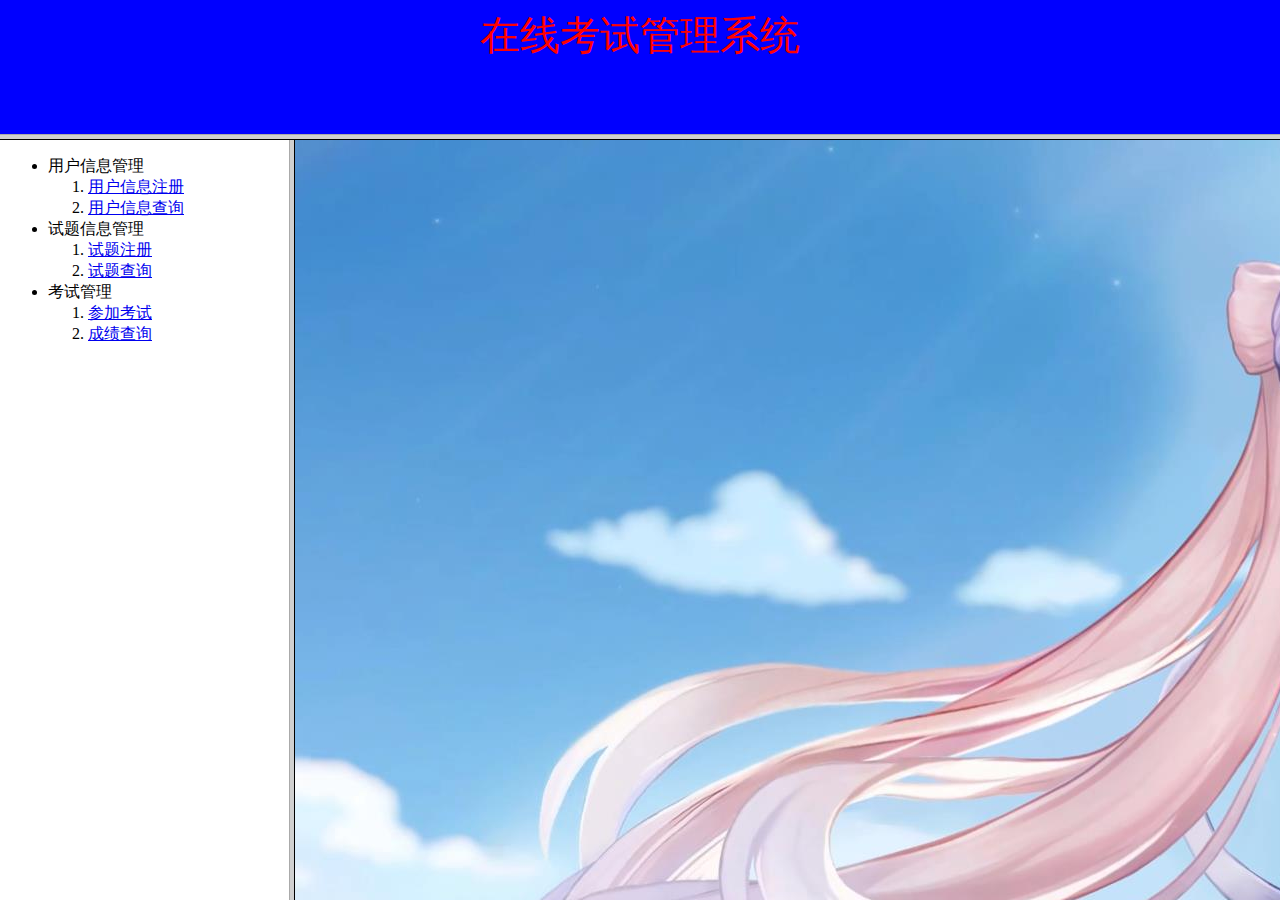
<file: web/index.html>
<!DOCTYPE html>
<html lang="en">
<head>
    <meta charset="UTF-8">
    <title>导航</title>
</head>
<frameset rows="15%,85%">
  <frame name="top" src="top.html"/>
  <frameset cols="25%,85%">
    <frame name="left" src="left.html">
    <frame name="right" src="img/4.jpg">
  </frameset>
</frameset>
</html>
</file>
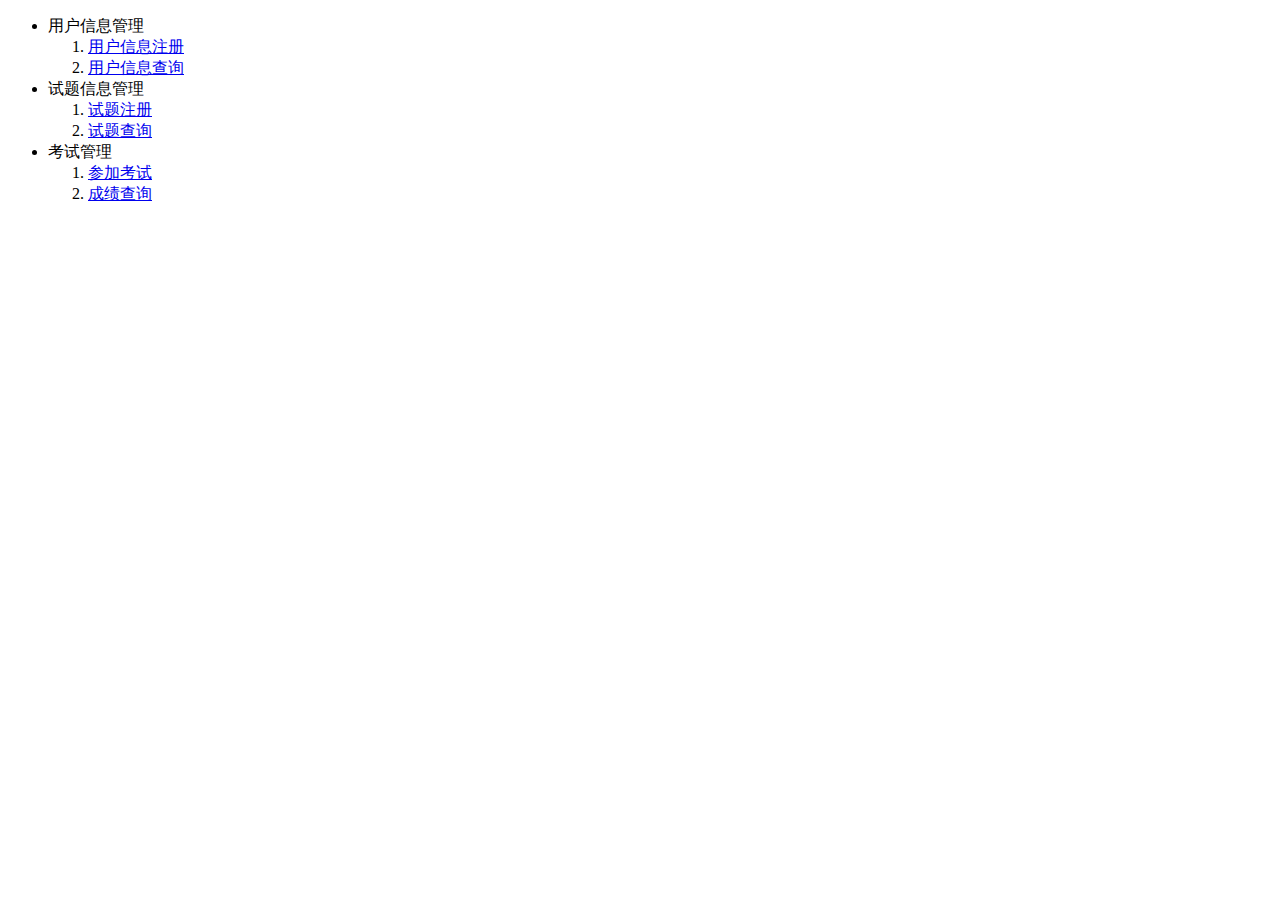
<file: web/left.html>
<!DOCTYPE html>
<html lang="en">
<head>
    <meta charset="UTF-8">
    <title>Title</title>

</head>
<body>
  <ul>
    <li>用户信息管理</li>
    <ol>
      <li><a href="user_Add.html" target="right">用户信息注册</a></li>
      <li><a href="userfind" target="right">用户信息查询</a></li>
    </ol>

    <li>试题信息管理</li>
    <ol>
    <li><a href="question_add.html"target="right">试题注册</a></li>
      <li><a href="questionfind" target="right">试题查询</a> </li>
    </ol>
    <li>考试管理</li>
    <ol>
  <li><a href="questionrand" target="right">参加考试</a></li>
      <li><a href="examfind" target="right">成绩查询</a></li>
    </ol>
  </ul>
</body>
</html>
</file>
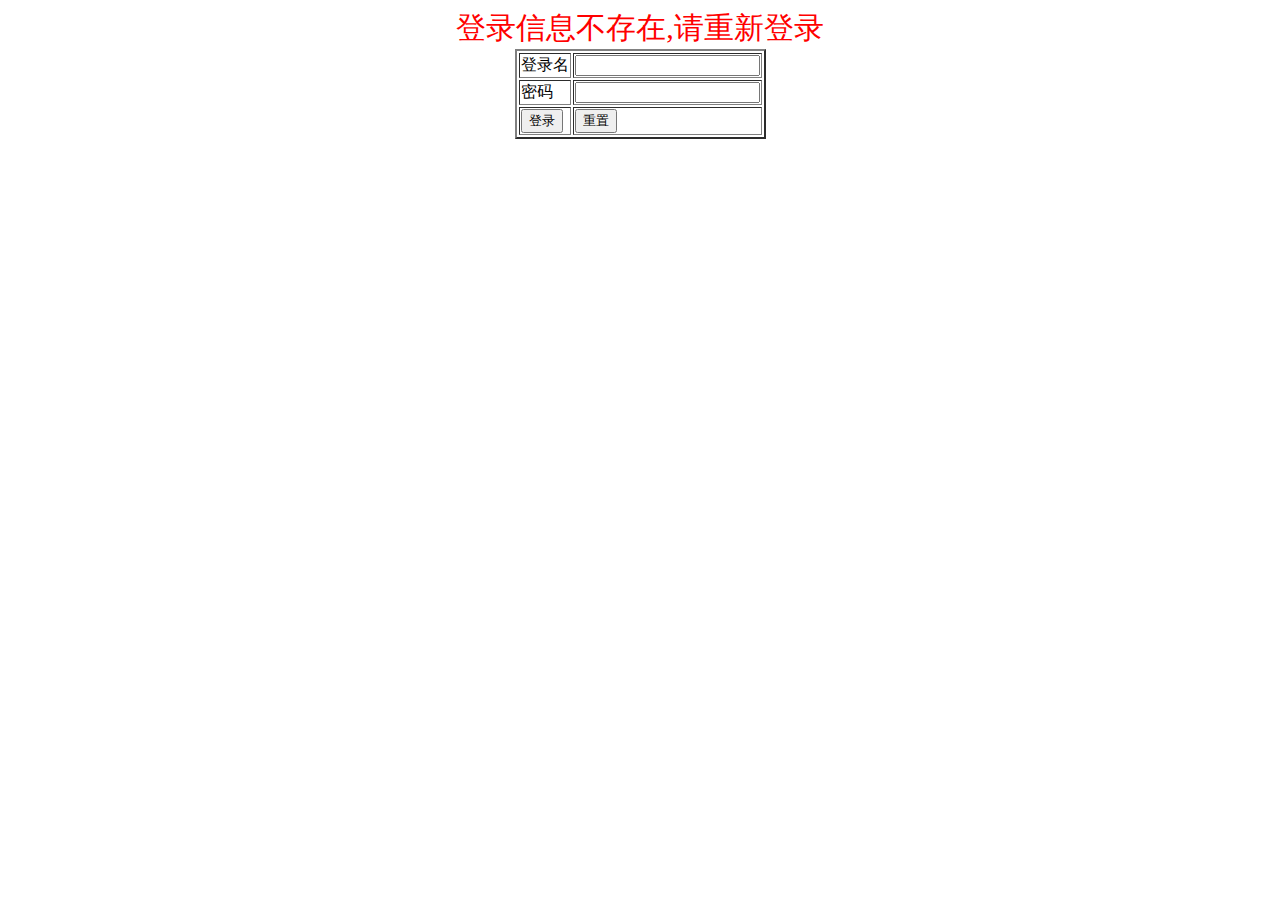
<file: web/login_error.html>
<!DOCTYPE html>
<html lang="en">
<head>
    <meta charset="UTF-8">
    <title>再次登录</title>
</head>
<body>
<center>
  <font style="color: red;font-size: 30px">登录信息不存在,请重新登录</font>
  <form action="userlogin" method ="post">
    <table border="2">
      <tr>
        <td>登录名</td>
        <td><input type="text" name="userName" /> </td>
      </tr>
      <tr>
        <td>密码</td>
        <td><input type="text" name="password" /> </td>
      </tr>
      <tr>
        <td><input type="submit" value="登录"></td>
        <td><input type="reset" value="重置"></td>
      </tr>
    </table>
  </form>
</center>
</body>
</html>
</file>
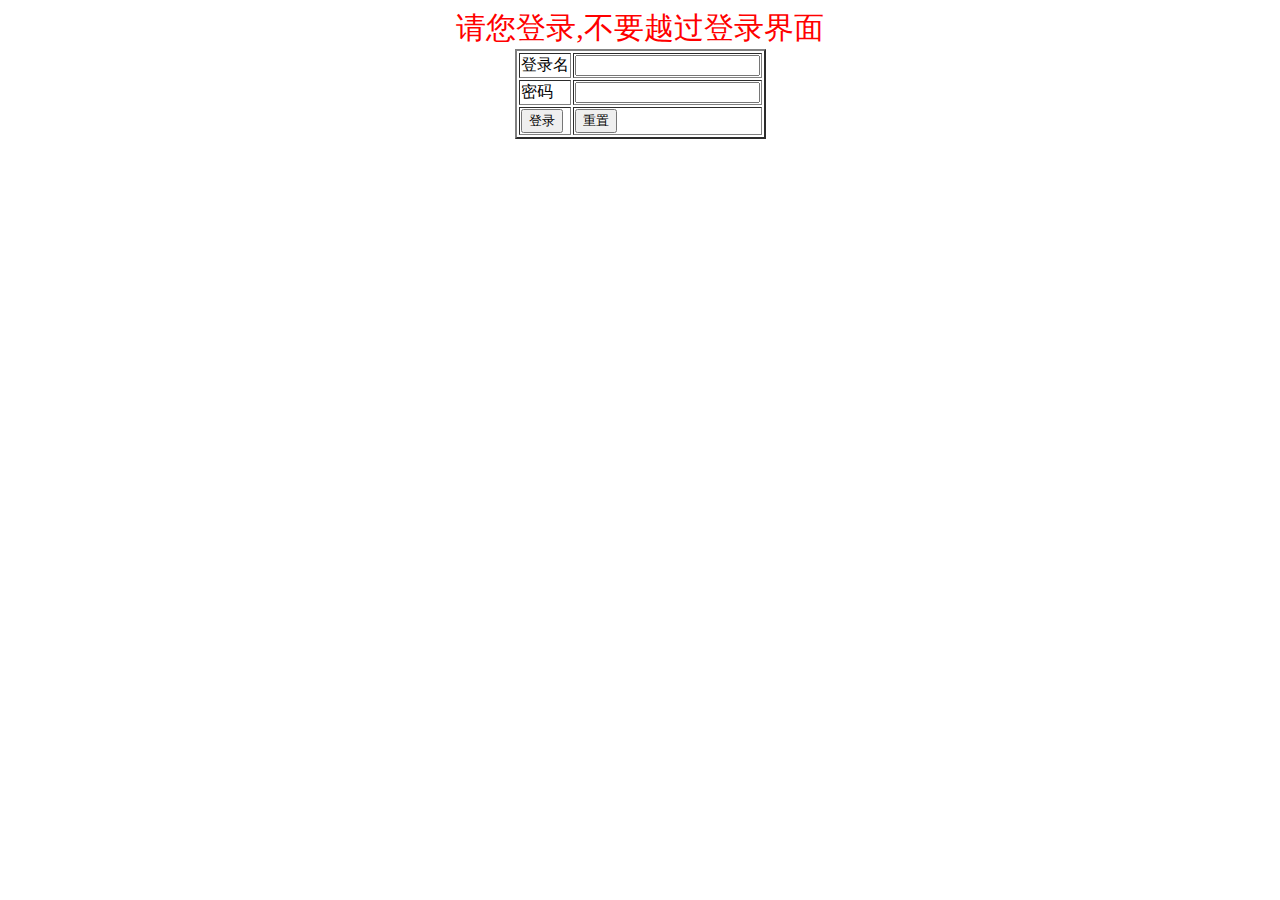
<file: web/login_error2.html>
<!DOCTYPE html>
<html lang="en">
<head>
  <meta charset="UTF-8">
  <title>再次登录</title>
</head>
<body>
<center>
  <font style="color: red;font-size: 30px">请您登录,不要越过登录界面</font>
  <form action="userlogin" method ="post">
    <table border="2">
      <tr>
        <td>登录名</td>
        <td><input type="text" name="userName" /> </td>
      </tr>
      <tr>
        <td>密码</td>
        <td><input type="text" name="password" /> </td>
      </tr>
      <tr>
        <td><input type="submit" value="登录"></td>
        <td><input type="reset" value="重置"></td>
      </tr>
    </table>
  </form>
</center>
</body>
</html>
</file>
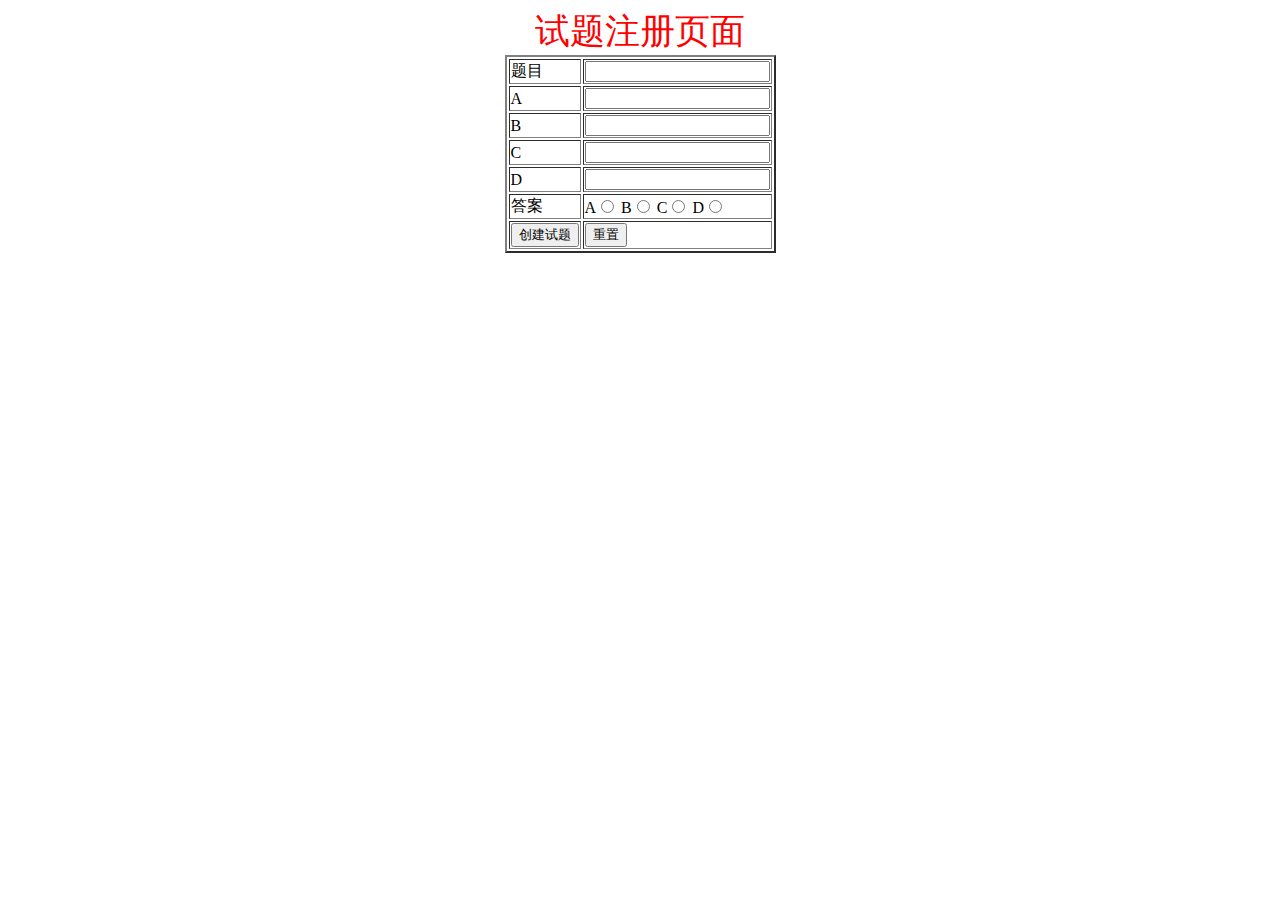
<file: web/question_add.html>
<!DOCTYPE html>
<html lang="en">
<head>
    <meta charset="UTF-8">
    <title>试题添加</title>
</head>
<body>
  <center>
    <font style="color: red;font-size: 35px">试题注册页面</font>
    <form action="questionadd" METHOD="get">
    <table border="2">

      <tr>
        <td>题目</td>
        <td><input type="text" name="title"></td>
      </tr>
      <tr>
        <td>A</td>
        <td><input type="text" name="optainA"></td>
      </tr>
      <tr>
        <td>B</td>
        <td><input type="text" name="optainB"></td>
      </tr>
      <tr>
        <td>C</td>
        <td><input type="text" name="optainC"></td>
      </tr>
      <tr>
        <td>D</td>
        <td><input type="text" name="optainD"></td>
      </tr>
      <tr>
        <td>答案</td>
        <td>A<input type="radio" name="answer" value="A">
            B<input type="radio" name="answer" value="B">
            C<input type="radio" name="answer" value="C">
            D<input type="radio" name="answer" value="D">
        </td>
      </tr>
      <tr>
        <td><input type="submit" value="创建试题"></td>
        <td><input type="reset" value="重置"></td>
      </tr>
    </table>
    </form>
  </center>
</body>
</html>
</file>
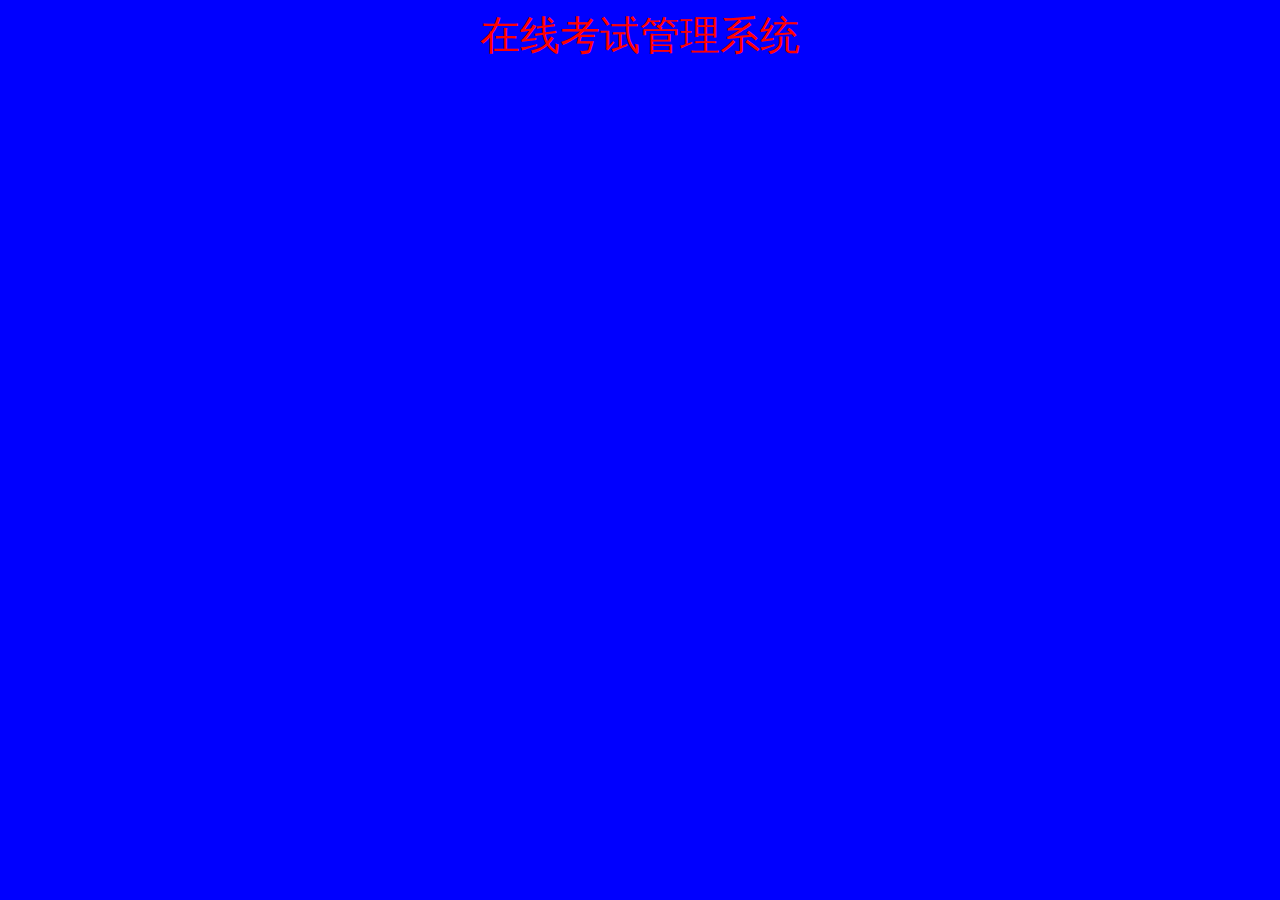
<file: web/top.html>
<!DOCTYPE html>
<html lang="en">
<head>
    <meta charset="UTF-8">
    <title>Title</title>
</head>
<body style="background-color:blue">
  <center>
    <font style="color:red;font-size:40px">在线考试管理系统</font>
  </center>
</body>
</html>
</file>
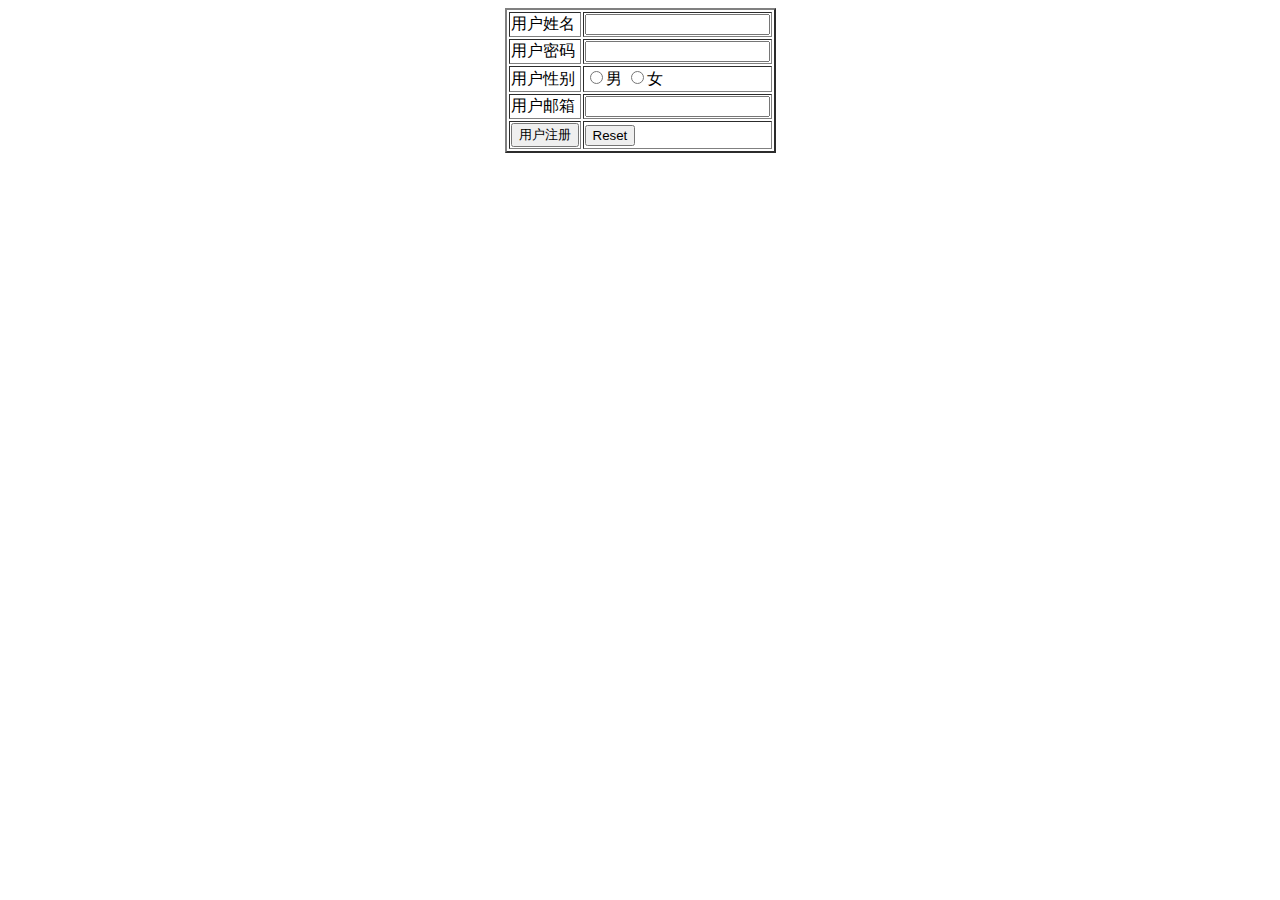
<file: web/user_Add.html>
<!DOCTYPE html>
<html lang="en">
<head>
    <meta charset="UTF-8">
    <title>注册</title>
</head>
<body>
  <center>
    <form action="useradd" method="get">
      <table border="2">
        <tr>
          <td>用户姓名</td>
          <td><input type="text" name = "userName"> </td>
        </tr>
        <tr>
          <td>用户密码</td>
          <td><input type="text" name = "password"> </td>
        </tr>
        <tr>
          <td>用户性别</td>
          <td>  <input type="radio" name = "sex" value="男">男
                <input type="radio" name = "sex" value="女">女
          </td>
        <tr>
          <td>用户邮箱</td>
          <td><input type="text" name = "email"> </td>
        </tr>
        <tr>
          <td><input type="submit" value="用户注册"> </td>
          <td><input type="reset"> </td>
        </tr>
      </table>
    </form>
  </center>
</body>
</html>
</file>
